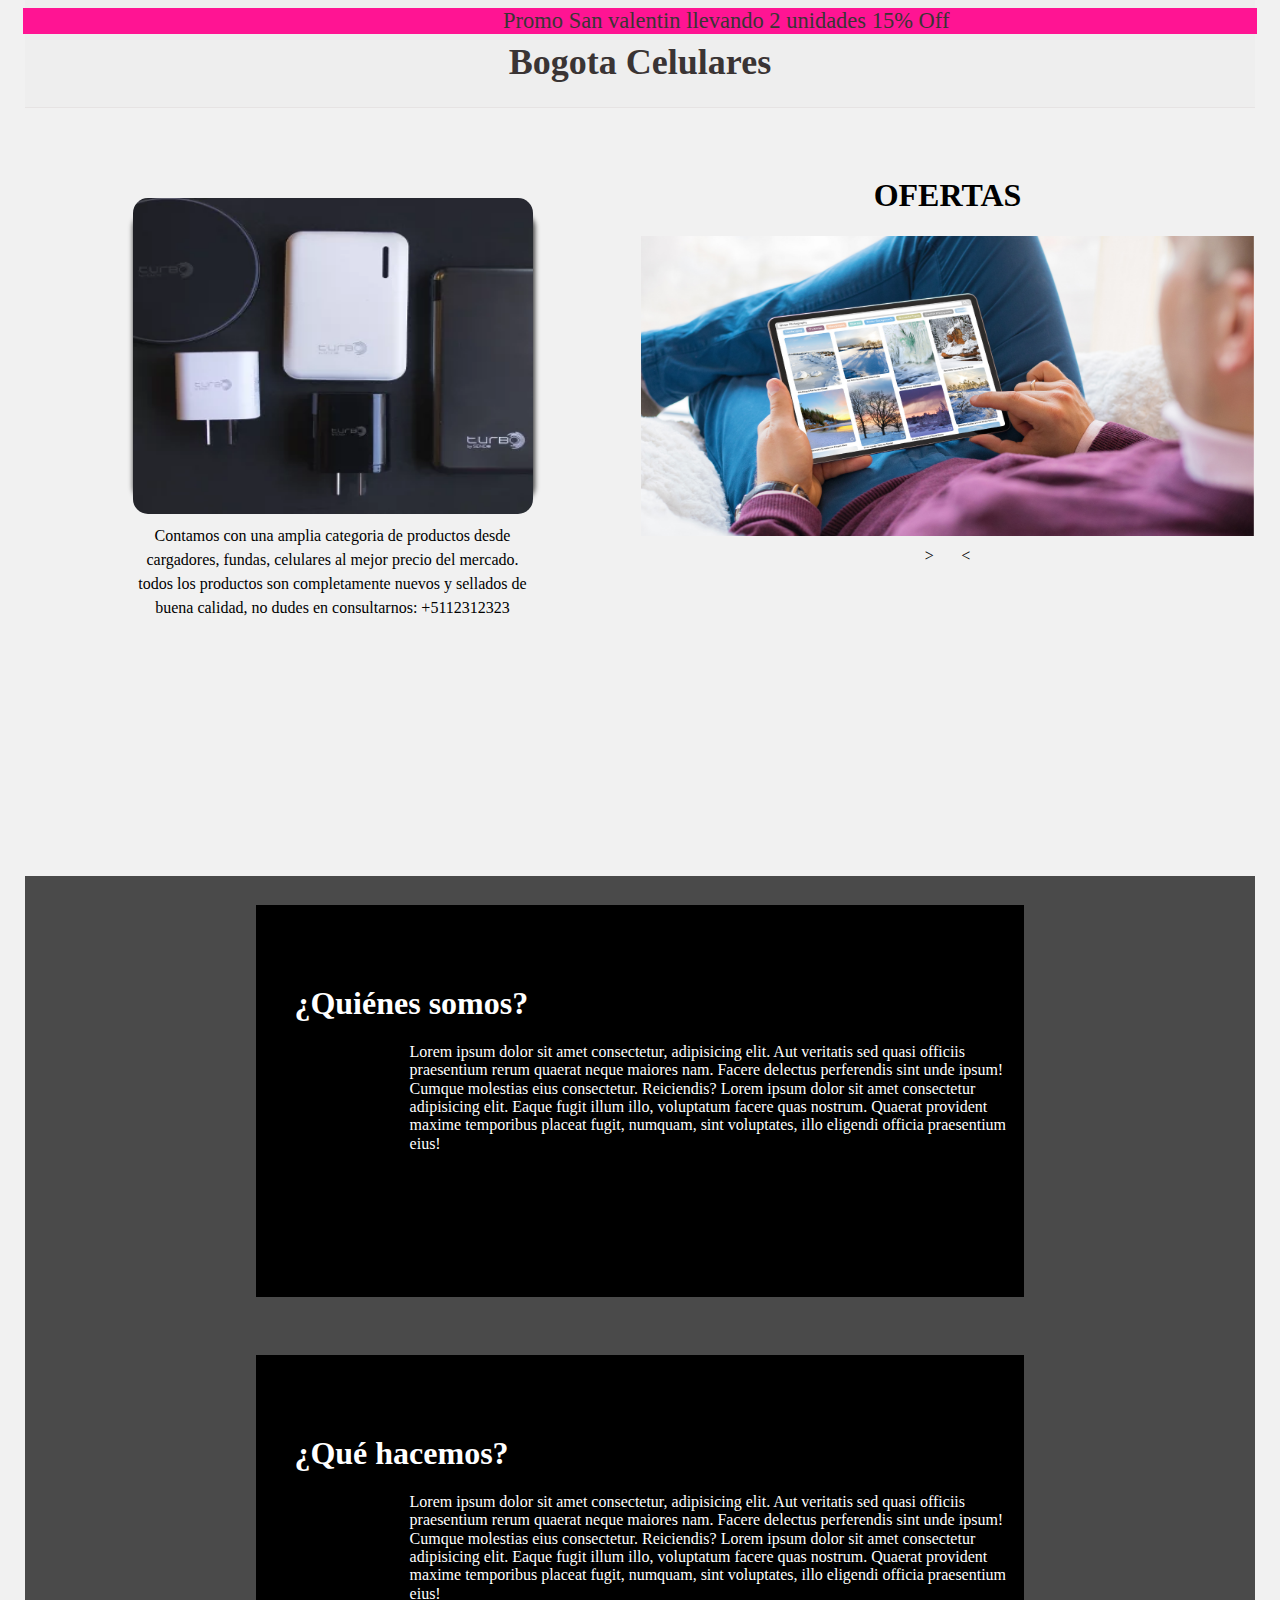
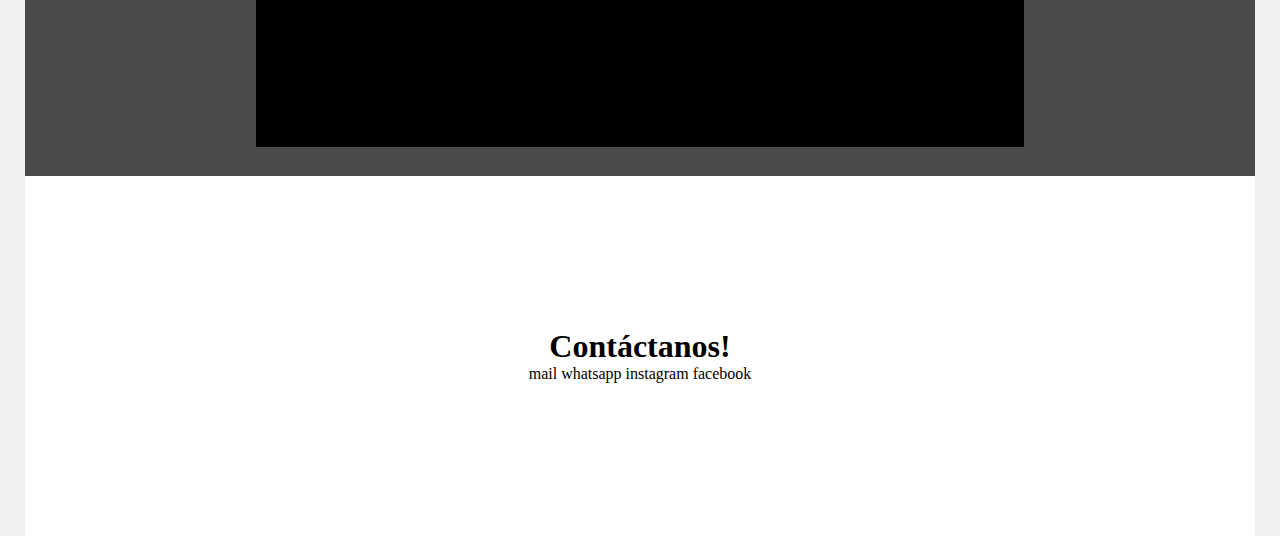
<file: 0xMaq2/index.html>
<!DOCTYPE html>
<html lang="en">

<head>
    <meta charset="UTF-8">
    <meta http-equiv="X-UA-Compatible" content="IE=edge">
    <meta name="viewport" content="width=device-width, initial-scale=1.0">
    <title>Document</title>
    <link href="style.css" rel="stylesheet">
    <link href="normalize.css" rel="stylesheet">
</head>

<body>
    <div class="header">
        <span>Promo San valentin llevando 2 unidades 15% Off</span>
        <h1>Bogota Celulares</h1>
    </div>
    <div class="general">
        <div class="principal">
            <div class="a"><img src="./img/chargers.webp" alt=""></div>
            <div class="b">
                <p>Contamos con una amplia categoria de productos desde cargadores, fundas, celulares al mejor precio del mercado. <br>
                todos los productos son completamente nuevos y sellados de buena calidad, no dudes en consultarnos: +5112312323</p>
            </div>
        </div>
        <div class="secundario">
            <div class="b">
                <h1>OFERTAS</h1>
            </div>

            <div class="carousel-container">
                
                <div class="carousel">
                    <div class="slide">
                        <img src="img/imagen1.png" alt="Imagen 1">
                    </div>
                    <div class="slide">
                        <img src="img/imagen2.jpeg" alt="Imagen 2">
                    </div>
                    <div class="slide">
                        <img src="img/imagen3.webp" alt="Imagen 3">
                    </div>
                </div>

                <button class="prev"><p><</p></button>
                <button class="next"><p>></p></button>
            </div>

        </div>
    </div>
    <div class="tercero">
        <div class="a">
            <h1>¿Quiénes somos?</h1>
            <div class="descripcion">
                <p>Lorem ipsum dolor sit amet consectetur, adipisicing elit. Aut veritatis sed quasi officiis
                    praesentium rerum quaerat neque maiores nam. Facere delectus perferendis sint unde ipsum! Cumque
                    molestias eius consectetur. Reiciendis? Lorem ipsum dolor sit amet consectetur adipisicing elit.
                    Eaque fugit illum illo, voluptatum facere quas nostrum. Quaerat provident maxime temporibus placeat
                    fugit, numquam, sint voluptates, illo eligendi officia praesentium eius!</p>
            </div>
        </div>
        <div class="a">
            <h1>¿Qué hacemos?</h1>
            <div class="descripcion">
                <p>Lorem ipsum dolor sit amet consectetur, adipisicing elit. Aut veritatis sed quasi officiis
                    praesentium rerum quaerat neque maiores nam. Facere delectus perferendis sint unde ipsum! Cumque
                    molestias eius consectetur. Reiciendis? Lorem ipsum dolor sit amet consectetur adipisicing elit.
                    Eaque fugit illum illo, voluptatum facere quas nostrum. Quaerat provident maxime temporibus placeat
                    fugit, numquam, sint voluptates, illo eligendi officia praesentium eius!</p>
            </div>
        </div>
    </div>
    <script src="./script.js"></script>
    <footer>
        <h1>Contáctanos!</h1>
        <div class="contacts">
            <p>mail</p>&nbsp<p>whatsapp</p>&nbsp<p>instagram</p>&nbsp<p>facebook</p>
        </div>
    </footer>
</body>

</html>
</file>
<file: 0xMaq2/style.css>
*{
    box-sizing: border-box;
    margin: 0;
    padding: 0;
    
}

/* sacar el scroll bar
::-webkit-scrollbar {
    display: none;
} */

body{
    background-color: #f1f1f1;
    height: 100vh;
    padding: 0 25px 0 25px;
}

.header{
    display: flex;
    width: 100%;
    align-items: center;
    justify-content: center;
    color: #3a3434;
    background-color: rgb(238, 238, 238);
    border-bottom: 1px solid rgb(230, 227, 227);
    font-size: 2.5vh;
    height: 12vh;
    margin-bottom: 3rem;
}
.header span{
    position: absolute;
    top: 0.5rem;
    padding-left: 30rem;
    width: 96.4%;
    background-color: deeppink;
}
.header h1{
    margin-top: 2.7rem;
}

.general{
    display: flex;
    height: 80vh;
    
}

.principal{
    display: flex;
    padding-top: 2rem;
    width: 50%;
    height: 100%;
    flex-direction: column;
    align-items: center;
}

.principal .a{
    margin: 1.5rem 0;
    display: flex;
    height: 18rem;
    width: 25rem;
    background-color: white;
    border-radius: 15px;
    justify-content: center;
    align-items: center;
    box-shadow: 1px 1px 5px 1px rgba(0,0,0,0.75);
    font-size: 30px;
}

.principal .a img{
    width: 100%;
    height: 110%;
    border-radius: 15px;
    
}

.principal .b{
    display: flex;
    height: 8rem;
    width: 25rem;
    text-align: center;
    line-height: 1.5em;
}

.secundario{
    display: flex;
    width: 50%;
    height: 100%;
    flex-direction: column;
    align-items: center;
}

.title-carousel{
    display: flex;
    width: 100%;
    height: 10vh;
    justify-content: center;
    align-items: center;
    
}

.carousel-container{
    width: 99.6%;
    height: 100%;
    position: relative;
    overflow: hidden;
}
.carousel {
    display: flex;
    overflow: hidden;
  }
  
  .slide {
    flex-shrink: 0;
    width: 100%;
    height: 300px;
    display: flex;
    align-items: center;
    justify-content: center;
  }
  
  .slide img {
    width: 100%;
    height: 100%;
  }
  
  .prev,
  .next {
    position: absolute;
    top: 50%;
    transform: translateY(-50%);
    padding: 1em;
    background-color: rgba(0, 0, 0, 0);
    border: none;
    outline: none;
    cursor: pointer;
    transition: all 0.3s ease;
  }
  
  
  .prev {
    left: 19rem;
  }
  
  .next {
    right: 19rem;
}

.tercero{
    display: flex;
    width: 100%;
    height: 100vh;
    justify-content: center;
    background-color: rgb(74, 74, 74);
    flex-direction: column;
    align-items: center;
}

.tercero .a{
    color: white;
    display: flex;
    margin: 1.8rem 0;
    width: 60vw;
    height: 50vh;
    justify-content: center;
    flex-direction: column;
    background-color: black;
}

.tercero .a h1{
    color: rgb(255, 255, 255);
    margin-left: 5%;
}

.tercero .a .descripcion{
    width: 80%;
    height: 50%;
    margin-left: 20%;
}

footer{
    background-color: white;
    width: 100%;
    height: 40vh;
    display: flex;
    align-items: center;
    justify-content: center;
    flex-direction: column;
}

footer h1{
    margin: 0;
}

footer .contacts{
    display: flex;
    flex-direction: row;
} 

@media (max-width: 767px) {
    .General {
        flex-direction: column;
    }

    .principal,
    .secundario {
        flex: initial;
        width: 100%;
    }

    .tercero {
        flex-direction: column;
    }
}

@media (min-width: 768px) and (max-width: 991px) {
    .header h1 {
        font-size: 28px;
    }
}

@media (min-width: 992px) and (max-width: 1199px) {
    .header h1 {
        font-size: 32px;
    }
}

@media (min-width: 1200px) {
    .header h1 {
        font-size: 36px;
    }
}

@media (min-width: 1440px) {
}
</file>
